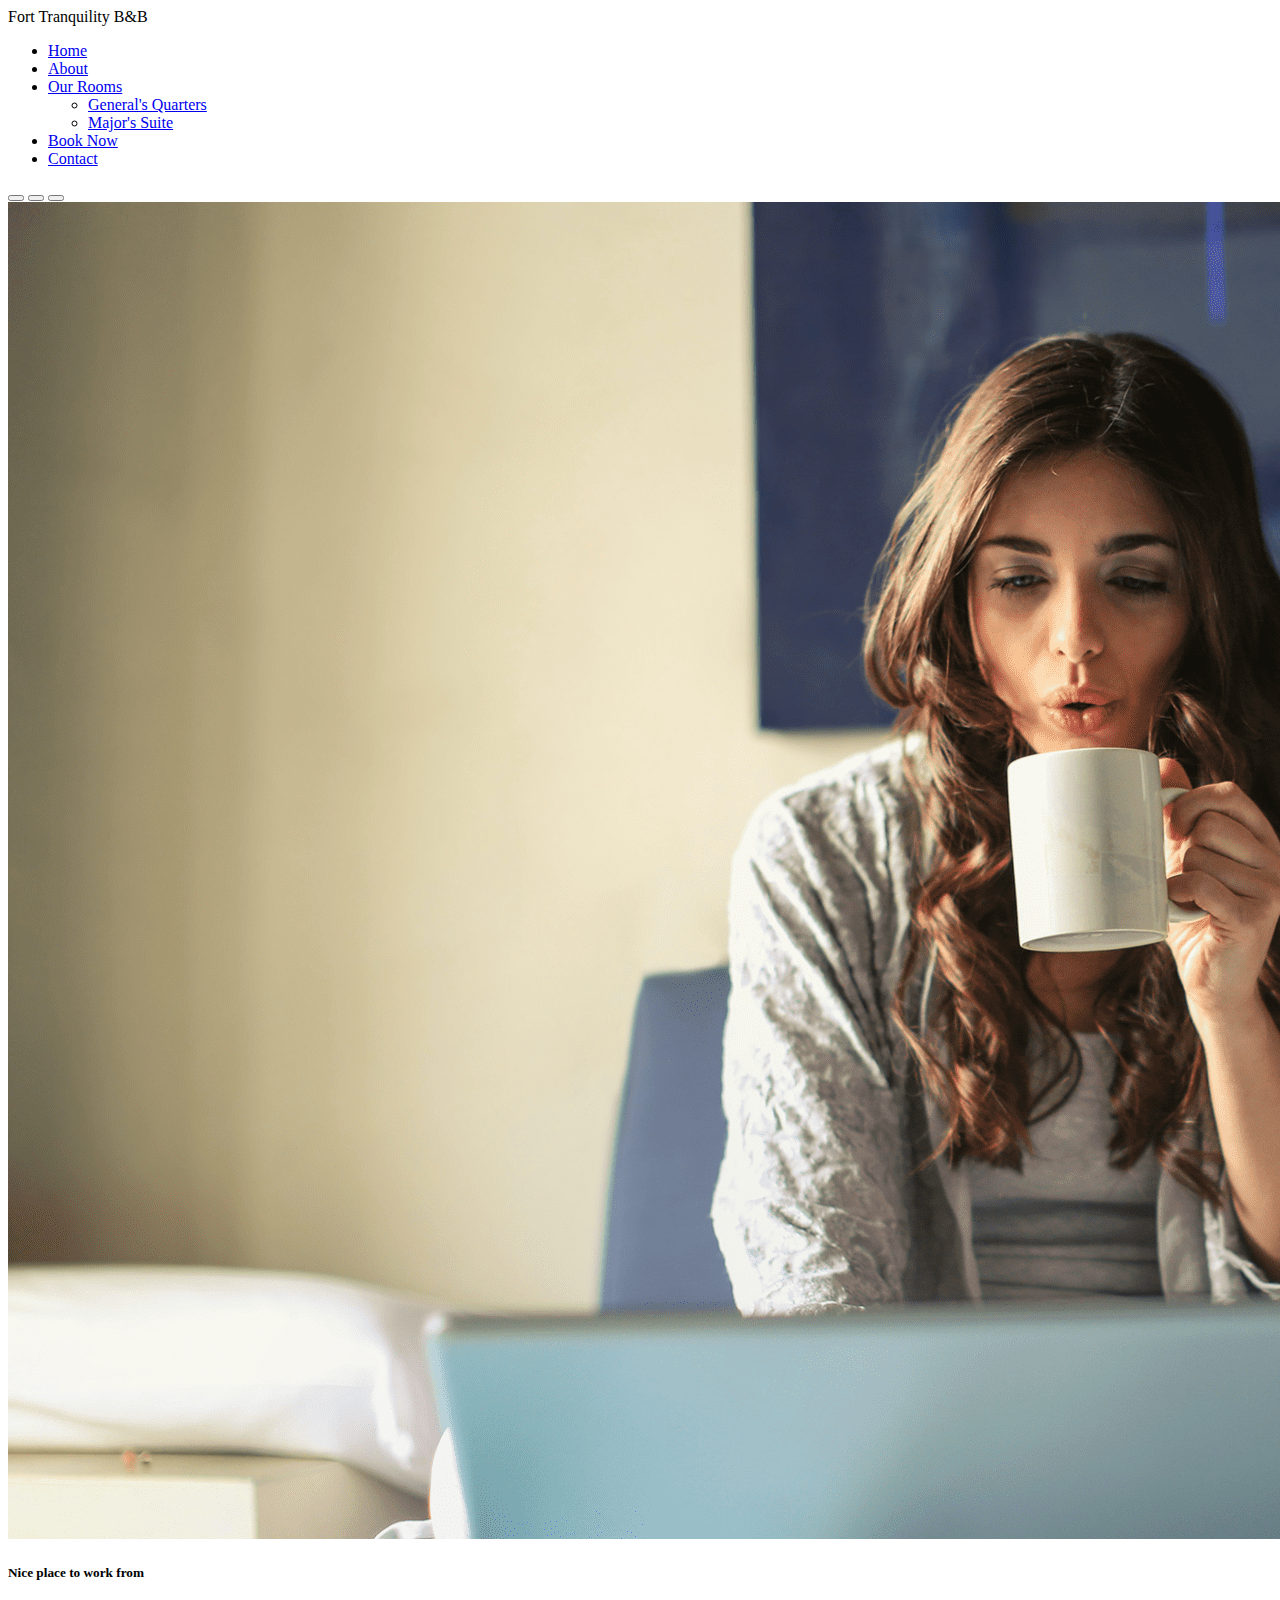
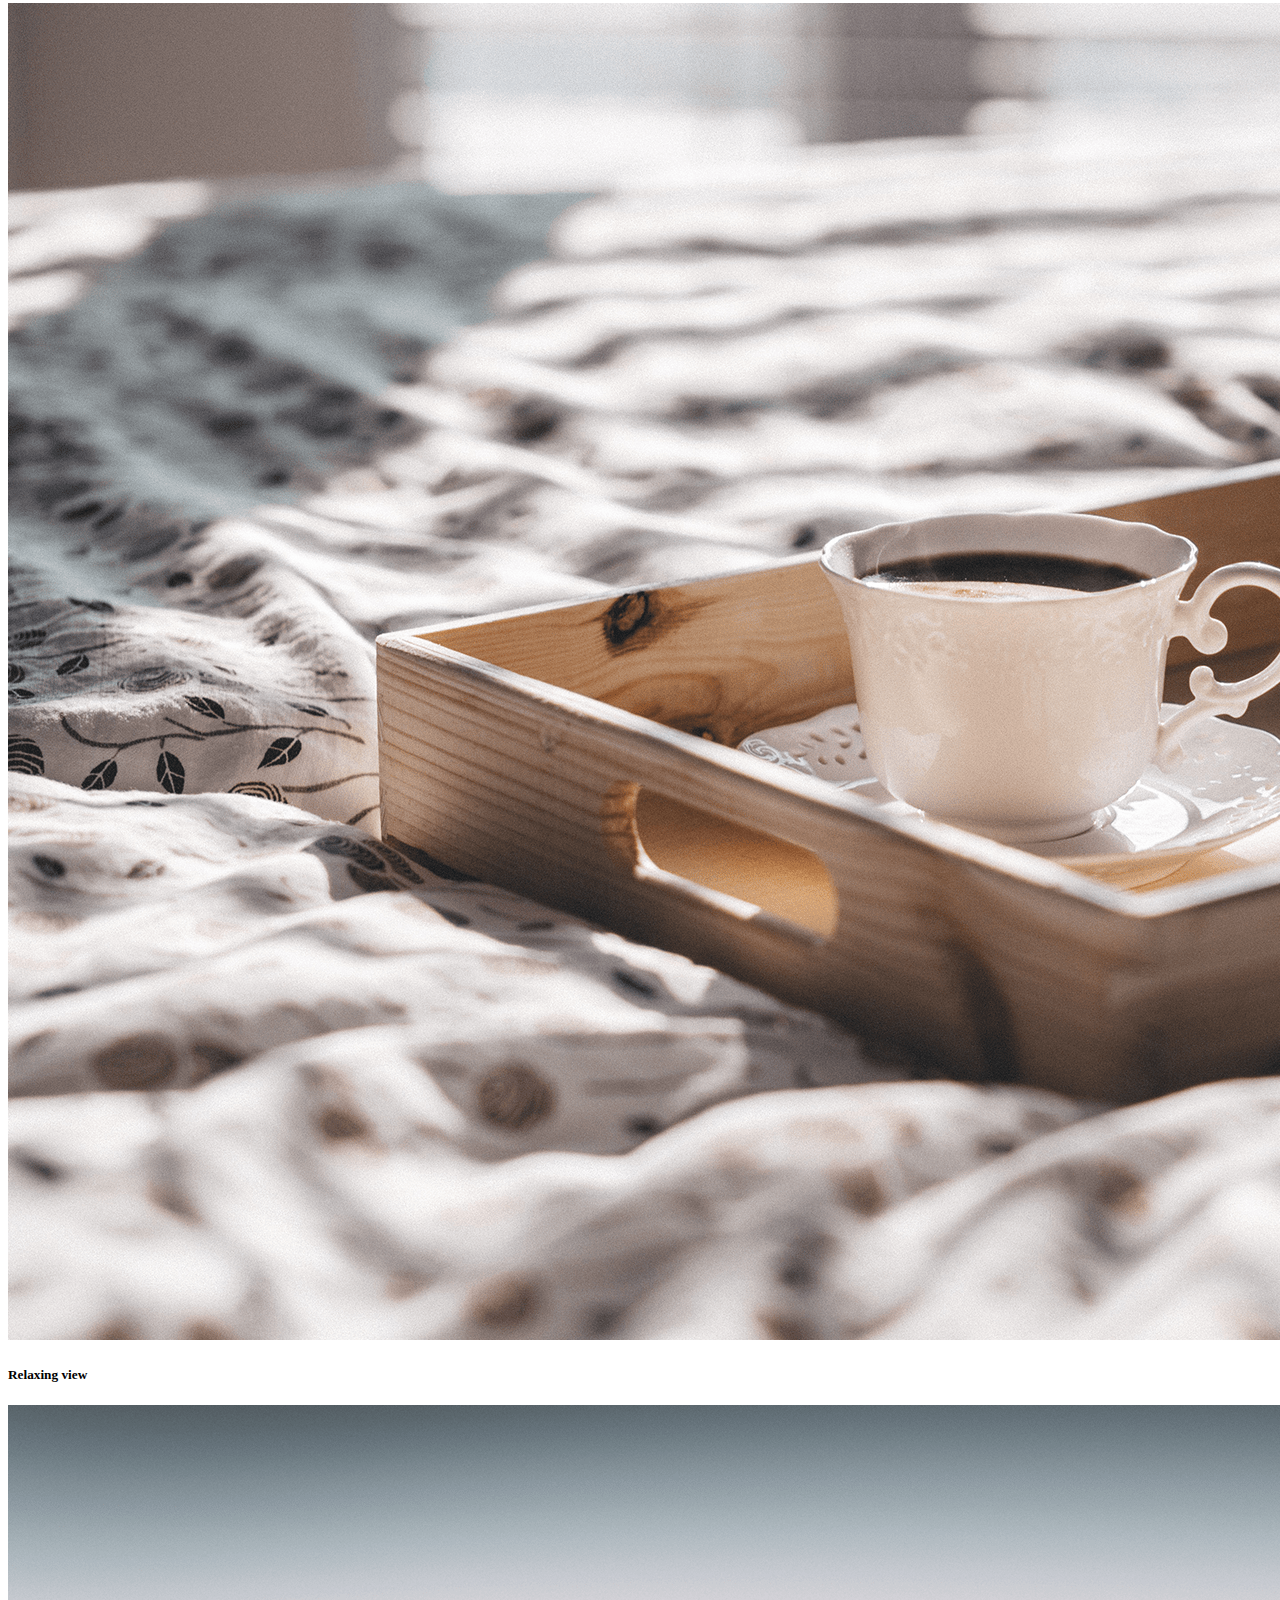
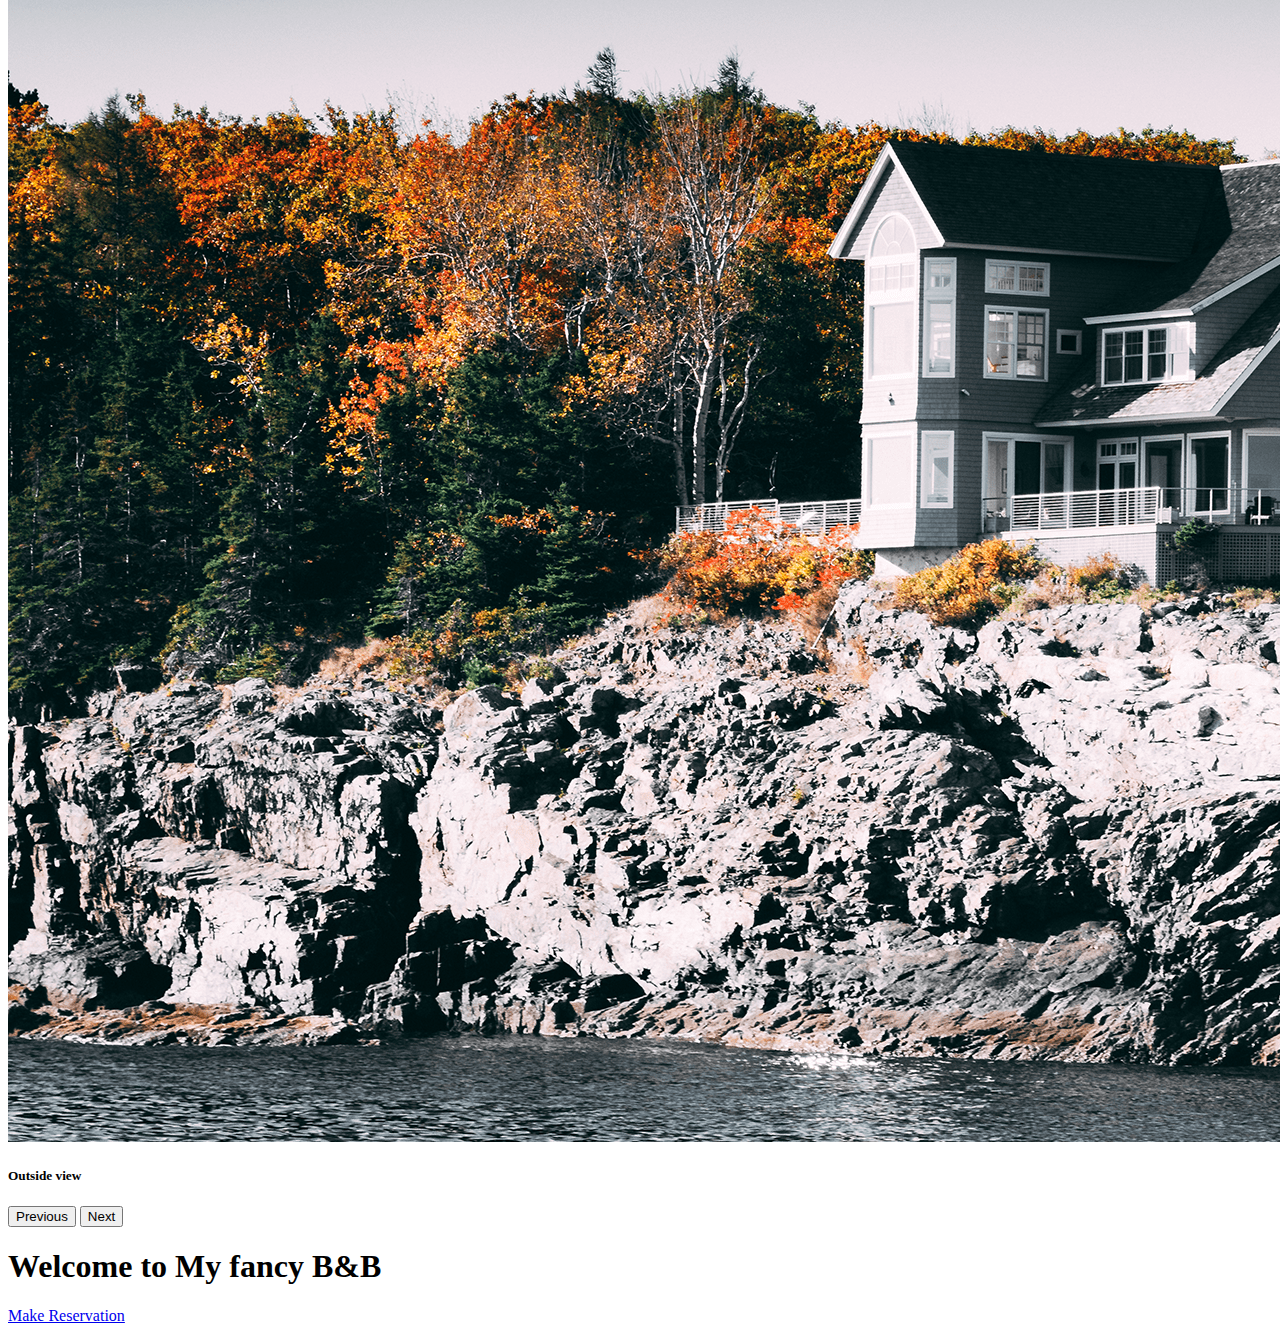
<file: templates/index.html>
<!DOCTYPE html>
<html lang="en">
<head>
    <meta charset="UTF-8">
    <meta name="viewport" content="width=device-width, initial-scale=1">
    <title>Home</title>
    <link href="https://cdn.jsdelivr.net/npm/bootstrap@5.3.6/dist/css/bootstrap.min.css" rel="stylesheet"
          integrity="sha384-4Q6Gf2aSP4eDXB8Miphtr37CMZZQ5oXLH2yaXMJ2w8e2ZtHTl7GptT4jmndRuHDT" crossorigin="anonymous">
</head>
<body>
<!-- Navigation bar -->
<nav class="navbar navbar-expand-lg bg-body-tertiary" data-bs-theme="dark">
    <div class="container-fluid">
        <span class="navbar-brand">Fort Tranquility B&B</span>
        <div class="collapse navbar-collapse" id="navbarContent">
            <div class="navbar-nav">
                <ul class="navbar-nav me-auto">
                    <li class="nav-item">
                        <a class="nav-link" href="index.html">Home</a>
                    </li>
                    <li class="nav-item">
                        <a class="nav-link" href="about.html">About</a>
                    </li>
                    <li class="nav-item dropdown">
                        <a class="nav-link dropdown-toggle" href="#" id="navbarDropdown" role="button" data-bs-toggle="dropdown">
                            Our Rooms
                        </a>
                        <ul class="dropdown-menu" aria-labelledby="navbarDropdown">
                            <li><a class="dropdown-item" href="generals.html">General's Quarters</a></li>
                            <li><a class="dropdown-item" href="majors.html">Major's Suite</a></li>
                        </ul>
                    </li>
                    <li class="nav-item">
                        <a class="nav-link" href="availability.html">Book Now</a>
                    </li>
                    <li class="nav-item">
                        <a class="nav-link" href="contact.html">Contact</a>
                    </li>
                </ul>
            </div>
        </div>
    </div>
</nav>

<!-- Page Content -->
<div id="carouselExampleIndicators" class="carousel slide carousel-fade" data-bs-ride="carousel">
    <div class="carousel-indicators">
        <button type="button" data-bs-target="#carouselExampleIndicators" data-bs-slide-to="0" class="active" aria-current="true" aria-label="Slide 1"></button>
        <button type="button" data-bs-target="#carouselExampleIndicators" data-bs-slide-to="1" aria-label="Slide 2"></button>
        <button type="button" data-bs-target="#carouselExampleIndicators" data-bs-slide-to="2" aria-label="Slide 3"></button>
    </div>
    <div class="carousel-inner">
        <div class="carousel-item active">
            <img src="../static/images/woman-laptop.png" class="d-block w-100" alt="...">
            <div class="carousel-caption d-none d-md-block">
                <h5>Nice place to work from</h5>
            </div>
        </div>
        <div class="carousel-item">
            <img src="../static/images/tray.png" class="d-block w-100" alt="...">
            <div class="carousel-caption d-none d-md-block">
                <h5>Relaxing view</h5>
            </div>
        </div>
        <div class="carousel-item">
            <img src="../static/images/outside.png" class="d-block w-100" alt="...">
            <div class="carousel-caption d-none d-md-block">
                <h5>Outside view</h5>
            </div>
        </div>
    </div>
    <button class="carousel-control-prev" type="button" data-bs-target="#carouselExampleIndicators" data-bs-slide="prev">
        <span class="carousel-control-prev-icon" aria-hidden="true"></span>
        <span class="visually-hidden">Previous</span>
    </button>
    <button class="carousel-control-next" type="button" data-bs-target="#carouselExampleIndicators" data-bs-slide="next">
        <span class="carousel-control-next-icon" aria-hidden="true"></span>
        <span class="visually-hidden">Next</span>
    </button>
</div>
<div class="container">
    <div class="row">
        <div class="col-12">
            <h1 class="text-center mt-3">Welcome to My fancy B&B</h1>
        </div>
    </div>
    <div class="row mt-3">
        <div class="col-12 text-center">
            <a href="/make-reservation" class="btn btn-success">Make Reservation</a>
        </div>
    </div>
</div>
<script src="https://cdn.jsdelivr.net/npm/bootstrap@5.3.6/dist/js/bootstrap.bundle.min.js"
        integrity="sha384-j1CDi7MgGQ12Z7Qab0qlWQ/Qqz24Gc6BM0thvEMVjHnfYGF0rmFCozFSxQBxwHKO" crossorigin="anonymous"></script>
</body>
</html>
</file>
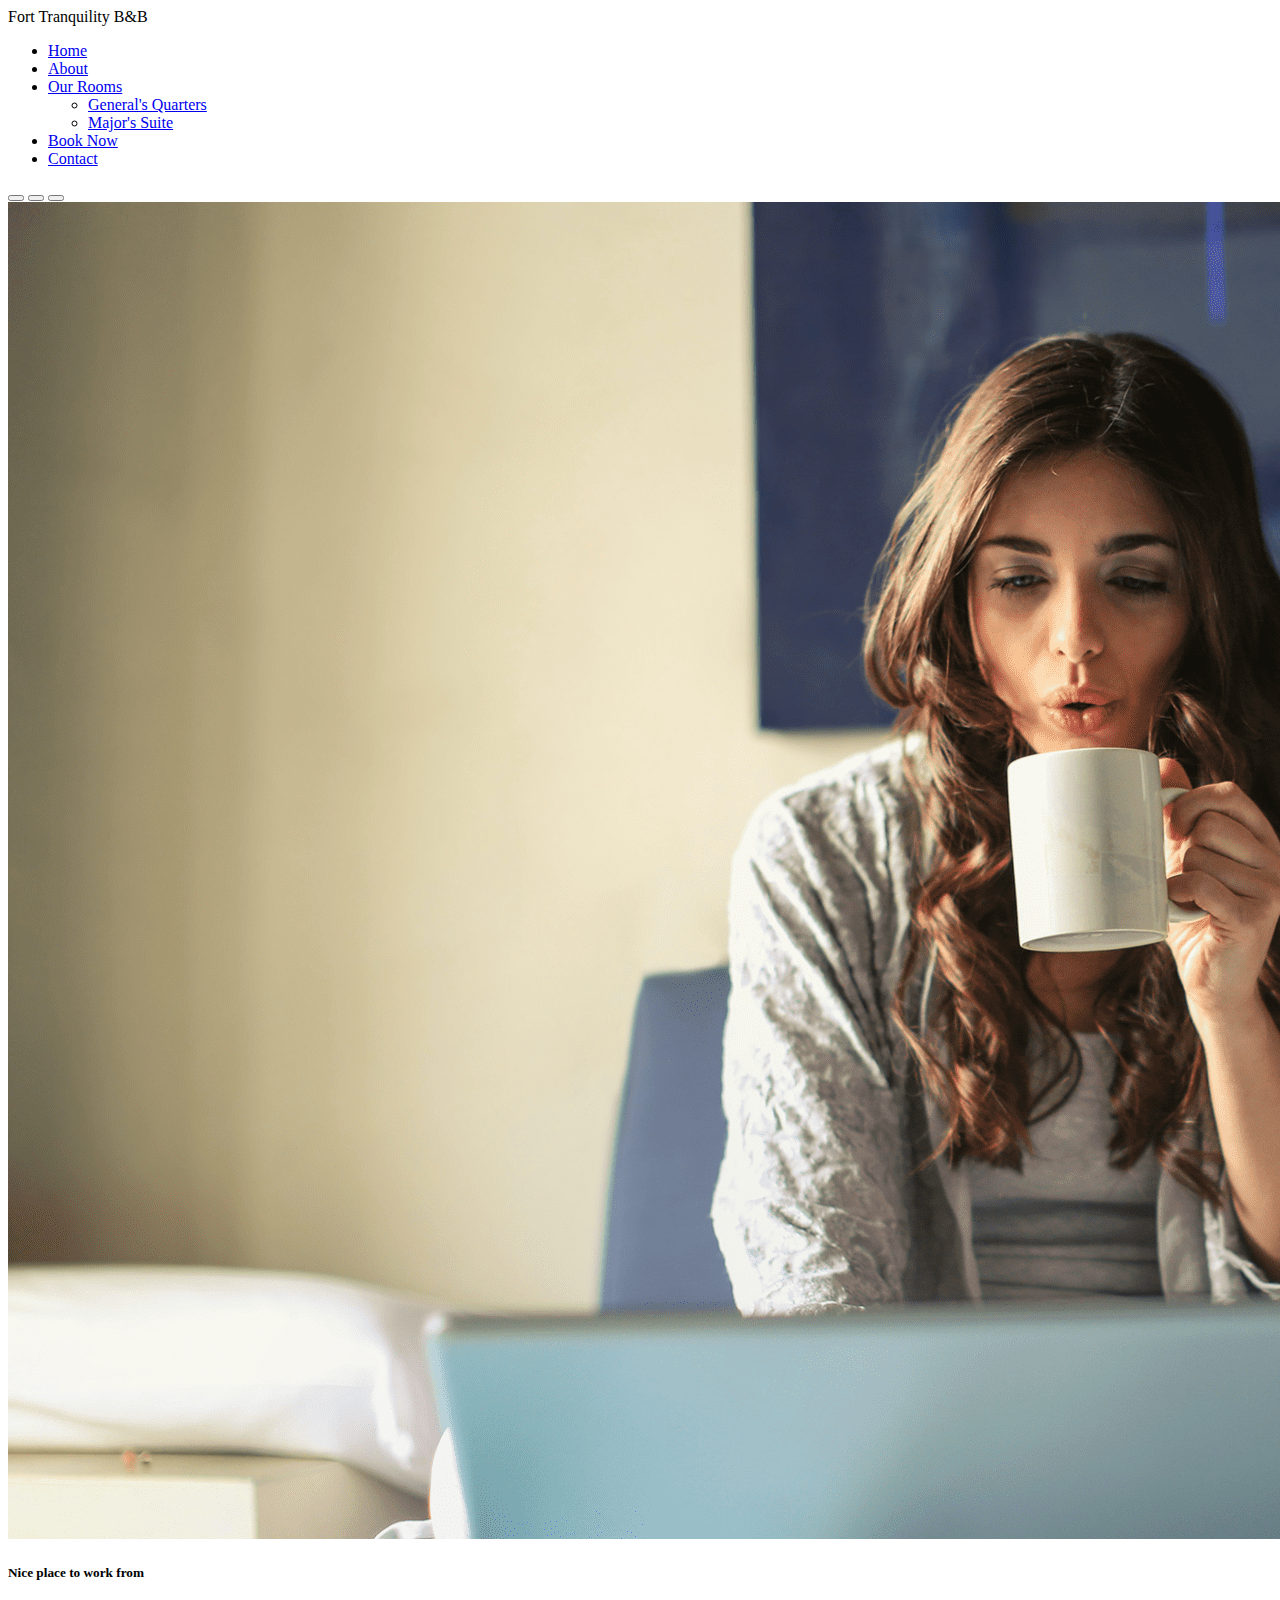
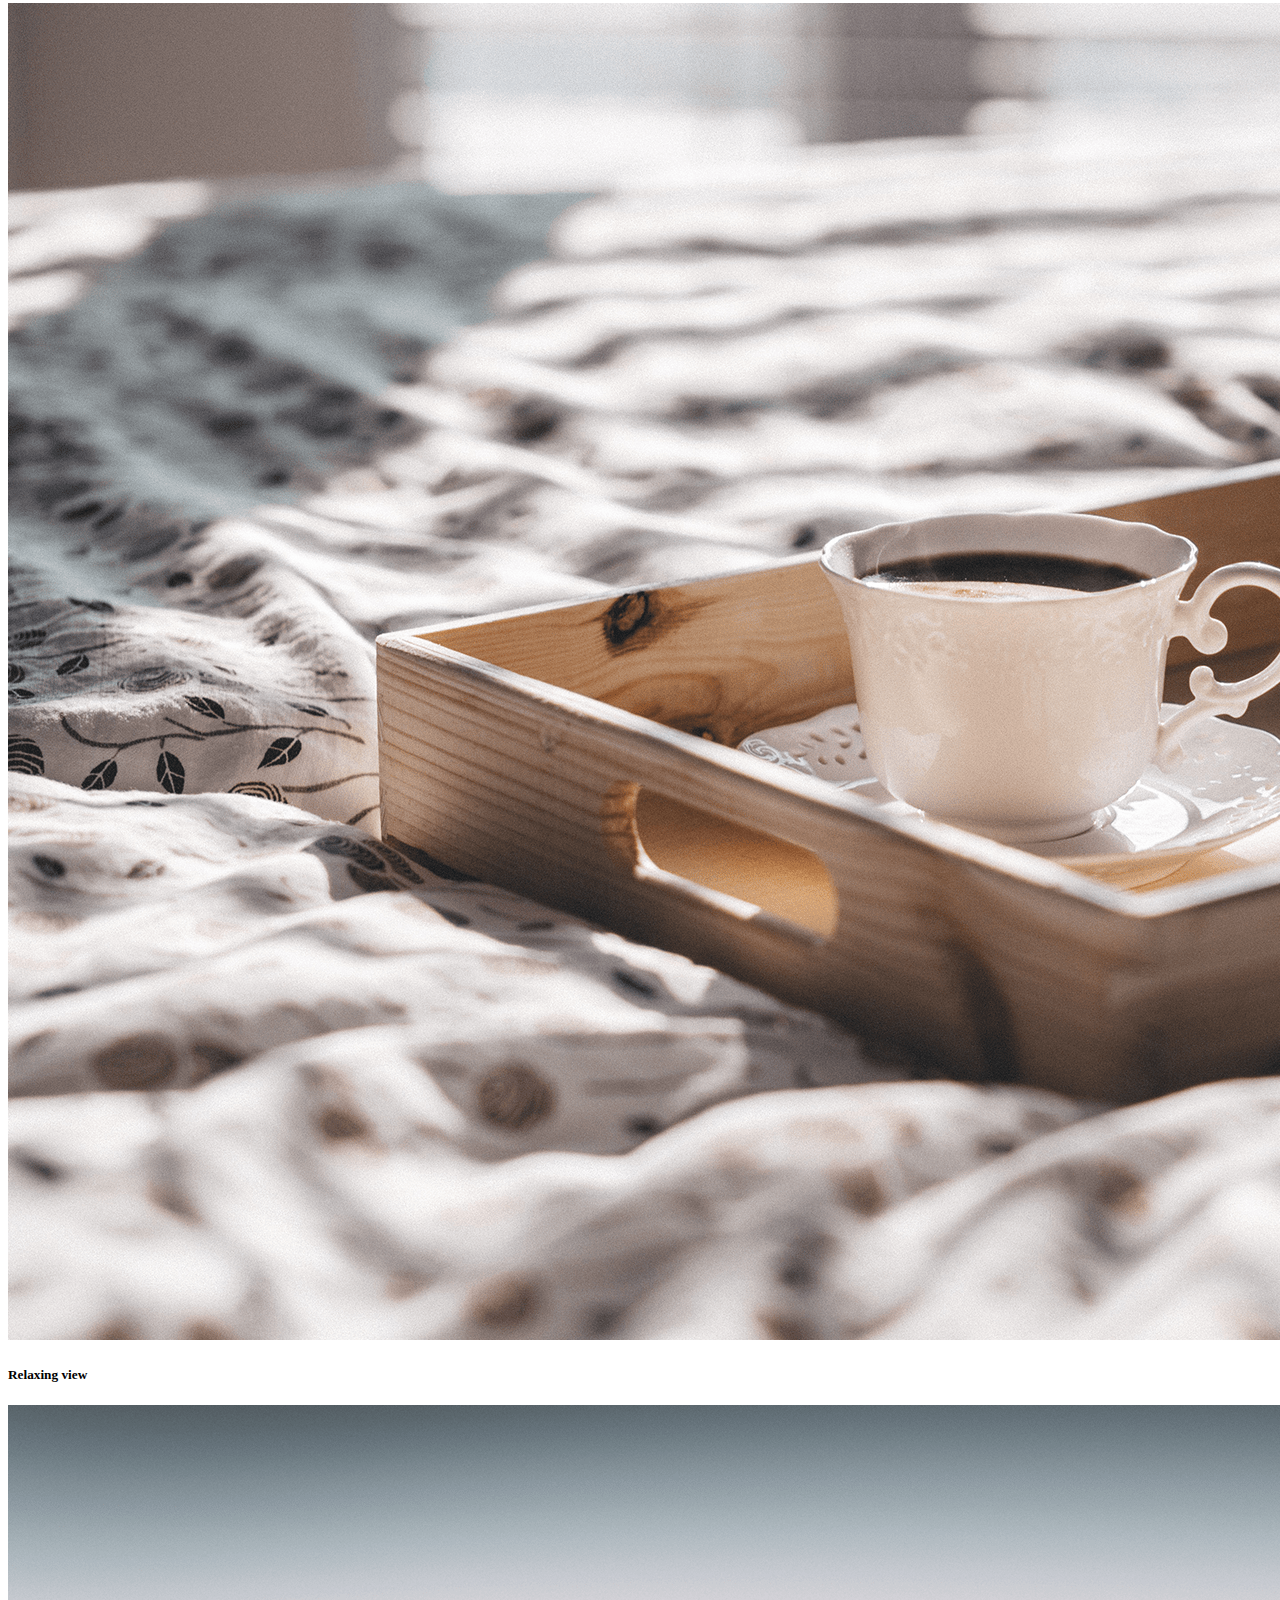
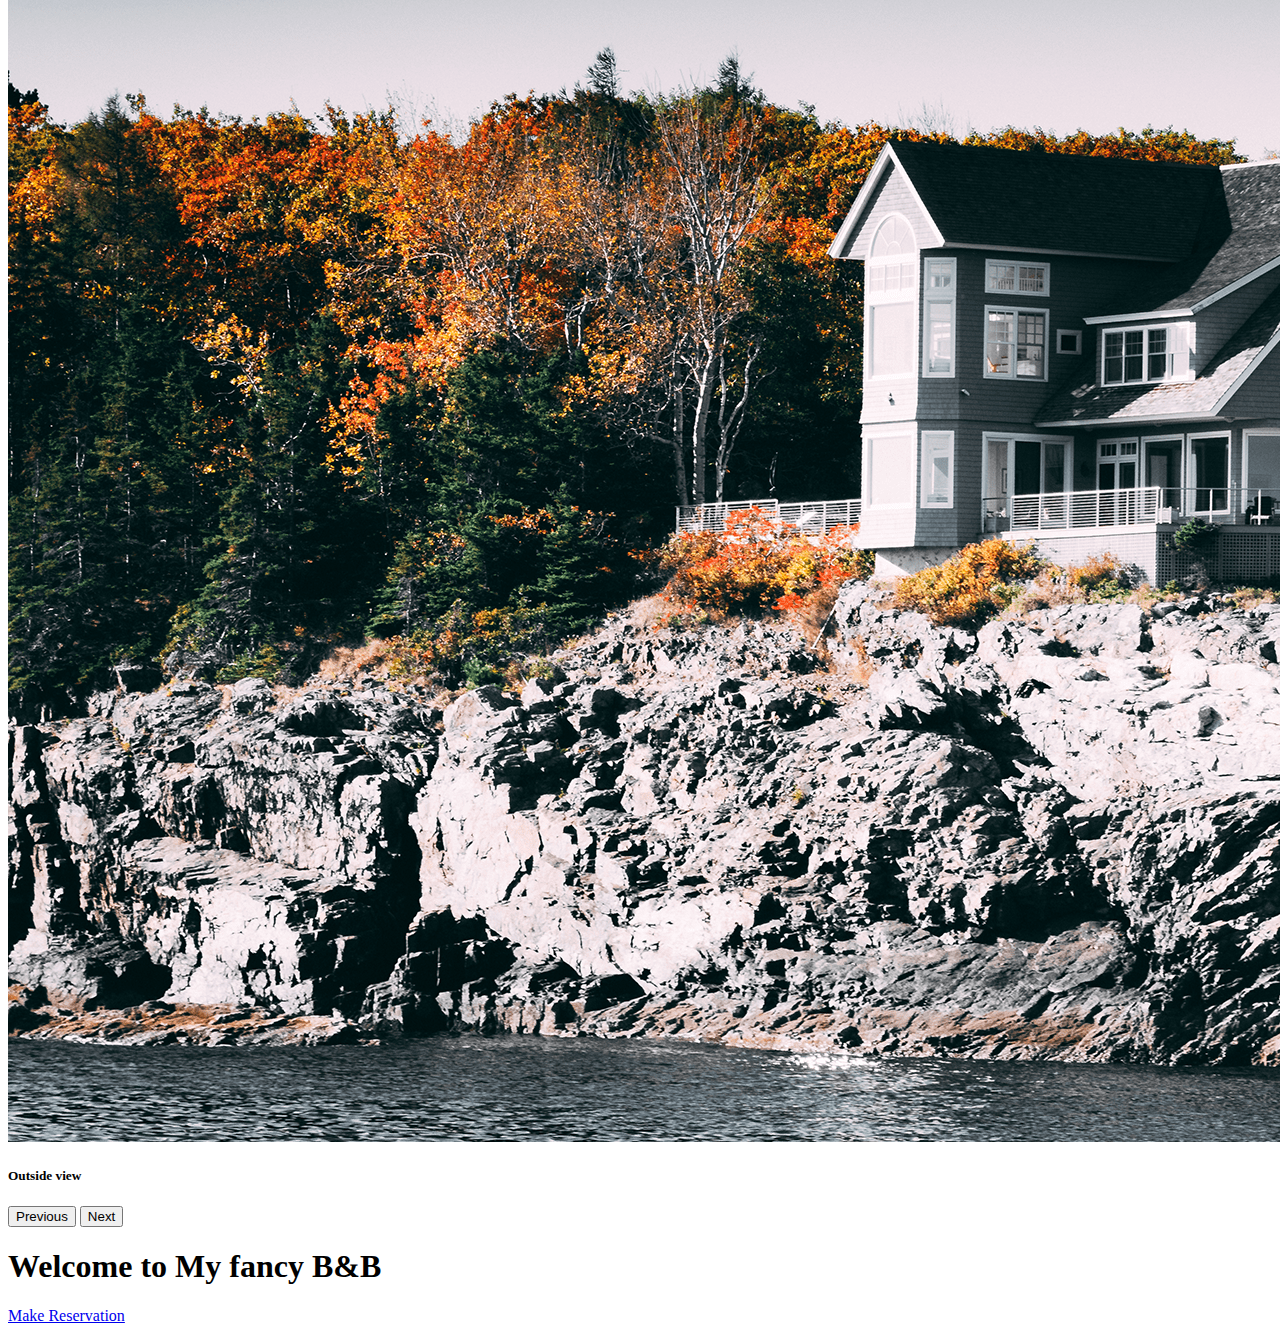
<file: templates/html/index.html>
<!DOCTYPE html>
<html lang="en">
<head>
    <meta charset="UTF-8">
    <meta name="viewport" content="width=device-width, initial-scale=1">
    <title>Home</title>
    <link href="https://cdn.jsdelivr.net/npm/bootstrap@5.3.6/dist/css/bootstrap.min.css" rel="stylesheet"
          integrity="sha384-4Q6Gf2aSP4eDXB8Miphtr37CMZZQ5oXLH2yaXMJ2w8e2ZtHTl7GptT4jmndRuHDT" crossorigin="anonymous">
</head>
<body>
<!-- Navigation bar -->
<nav class="navbar navbar-expand-lg bg-body-tertiary" data-bs-theme="dark">
    <div class="container-fluid">
        <span class="navbar-brand">Fort Tranquility B&B</span>
        <div class="collapse navbar-collapse" id="navbarContent">
            <div class="navbar-nav">
                <ul class="navbar-nav me-auto">
                    <li class="nav-item">
                        <a class="nav-link" href="index.html">Home</a>
                    </li>
                    <li class="nav-item">
                        <a class="nav-link" href="about.html">About</a>
                    </li>
                    <li class="nav-item dropdown">
                        <a class="nav-link dropdown-toggle" href="#" id="navbarDropdown" role="button" data-bs-toggle="dropdown">
                            Our Rooms
                        </a>
                        <ul class="dropdown-menu" aria-labelledby="navbarDropdown">
                            <li><a class="dropdown-item" href="generals.html">General's Quarters</a></li>
                            <li><a class="dropdown-item" href="majors.html">Major's Suite</a></li>
                        </ul>
                    </li>
                    <li class="nav-item">
                        <a class="nav-link" href="availability.html">Book Now</a>
                    </li>
                    <li class="nav-item">
                        <a class="nav-link" href="contact.html">Contact</a>
                    </li>
                </ul>
            </div>
        </div>
    </div>
</nav>

<!-- Page Content -->
<div id="carouselExampleIndicators" class="carousel slide carousel-fade" data-bs-ride="carousel">
    <div class="carousel-indicators">
        <button type="button" data-bs-target="#carouselExampleIndicators" data-bs-slide-to="0" class="active" aria-current="true" aria-label="Slide 1"></button>
        <button type="button" data-bs-target="#carouselExampleIndicators" data-bs-slide-to="1" aria-label="Slide 2"></button>
        <button type="button" data-bs-target="#carouselExampleIndicators" data-bs-slide-to="2" aria-label="Slide 3"></button>
    </div>
    <div class="carousel-inner">
        <div class="carousel-item active">
            <img src="../../static/images/woman-laptop.png" class="d-block w-100" alt="...">
            <div class="carousel-caption d-none d-md-block">
                <h5>Nice place to work from</h5>
            </div>
        </div>
        <div class="carousel-item">
            <img src="../../static/images/tray.png" class="d-block w-100" alt="...">
            <div class="carousel-caption d-none d-md-block">
                <h5>Relaxing view</h5>
            </div>
        </div>
        <div class="carousel-item">
            <img src="../../static/images/outside.png" class="d-block w-100" alt="...">
            <div class="carousel-caption d-none d-md-block">
                <h5>Outside view</h5>
            </div>
        </div>
    </div>
    <button class="carousel-control-prev" type="button" data-bs-target="#carouselExampleIndicators" data-bs-slide="prev">
        <span class="carousel-control-prev-icon" aria-hidden="true"></span>
        <span class="visually-hidden">Previous</span>
    </button>
    <button class="carousel-control-next" type="button" data-bs-target="#carouselExampleIndicators" data-bs-slide="next">
        <span class="carousel-control-next-icon" aria-hidden="true"></span>
        <span class="visually-hidden">Next</span>
    </button>
</div>
<div class="container">
    <div class="row">
        <div class="col-12">
            <h1 class="text-center mt-3">Welcome to My fancy B&B</h1>
        </div>
    </div>
    <div class="row mt-3">
        <div class="col-12 text-center">
            <a href="/make-reservation" class="btn btn-success">Make Reservation</a>
        </div>
    </div>
</div>
<script src="https://cdn.jsdelivr.net/npm/bootstrap@5.3.6/dist/js/bootstrap.bundle.min.js"
        integrity="sha384-j1CDi7MgGQ12Z7Qab0qlWQ/Qqz24Gc6BM0thvEMVjHnfYGF0rmFCozFSxQBxwHKO" crossorigin="anonymous"></script>
</body>
</html>
</file>
